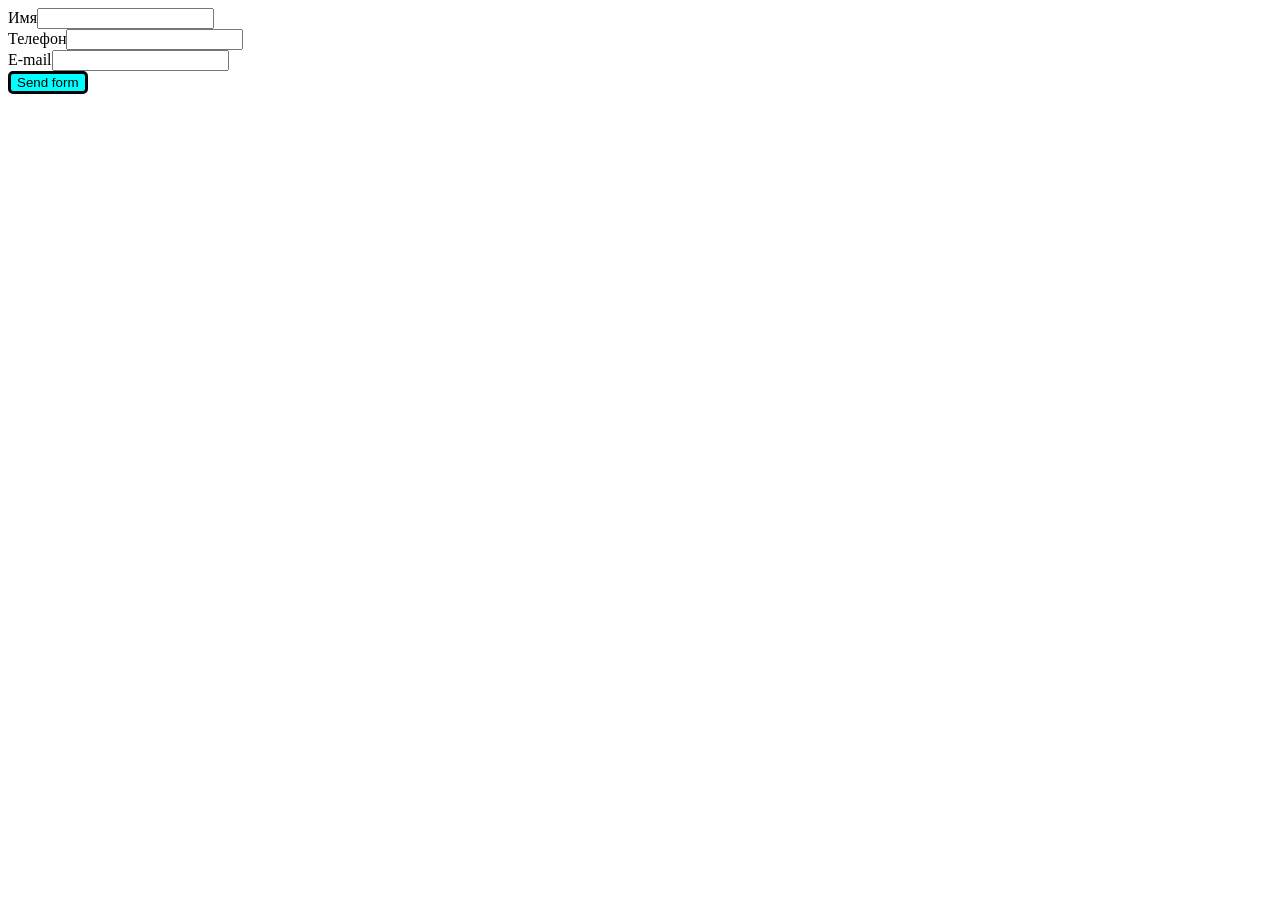
<file: index.html>
<!DOCTYPE html>
<html lang="en">
<head>
    <meta charset="UTF-8">
    <meta name="viewport" content="width=device-width, initial-scale=1.0">
    <link rel="stylesheet" href="style.css">
    <title>Document</title>
</head>
<body>
    <form action="#">
        <label for="name">Имя<input id="name" type="text"></label>
        <div class="nameErr hidden"></div>
        <label for="phone">Телефон<input id="phone" type="text"></label>
        <div class="phoneErr hidden"></div>
        <label for="email">E-mail<input id="email" type="email"></label>
        <div class="emailErr hidden"></div>
        <button>Send form</button>
    </form>

    <script src="app.js"></script>
</body>
</html>
</file>
<file: style.css>
form {
    width: 300px;
    display: flex;
    flex-wrap: wrap;
}

.phoneErr {
    width: 100%;
    color: red;
}

.nameErr {
    width: 100%;
    color: red;
}

.emailErr {
    width: 100%;
    color: red;
}

.red-border {
    border: 2px solid red;
}

.hidden {
    display: none;
}

button {
    background-color: aqua;
    border-radius: 5px;
    border-color: #666;
    border: solid;
}

button:hover {
    background-color: grey;
}
</file>
